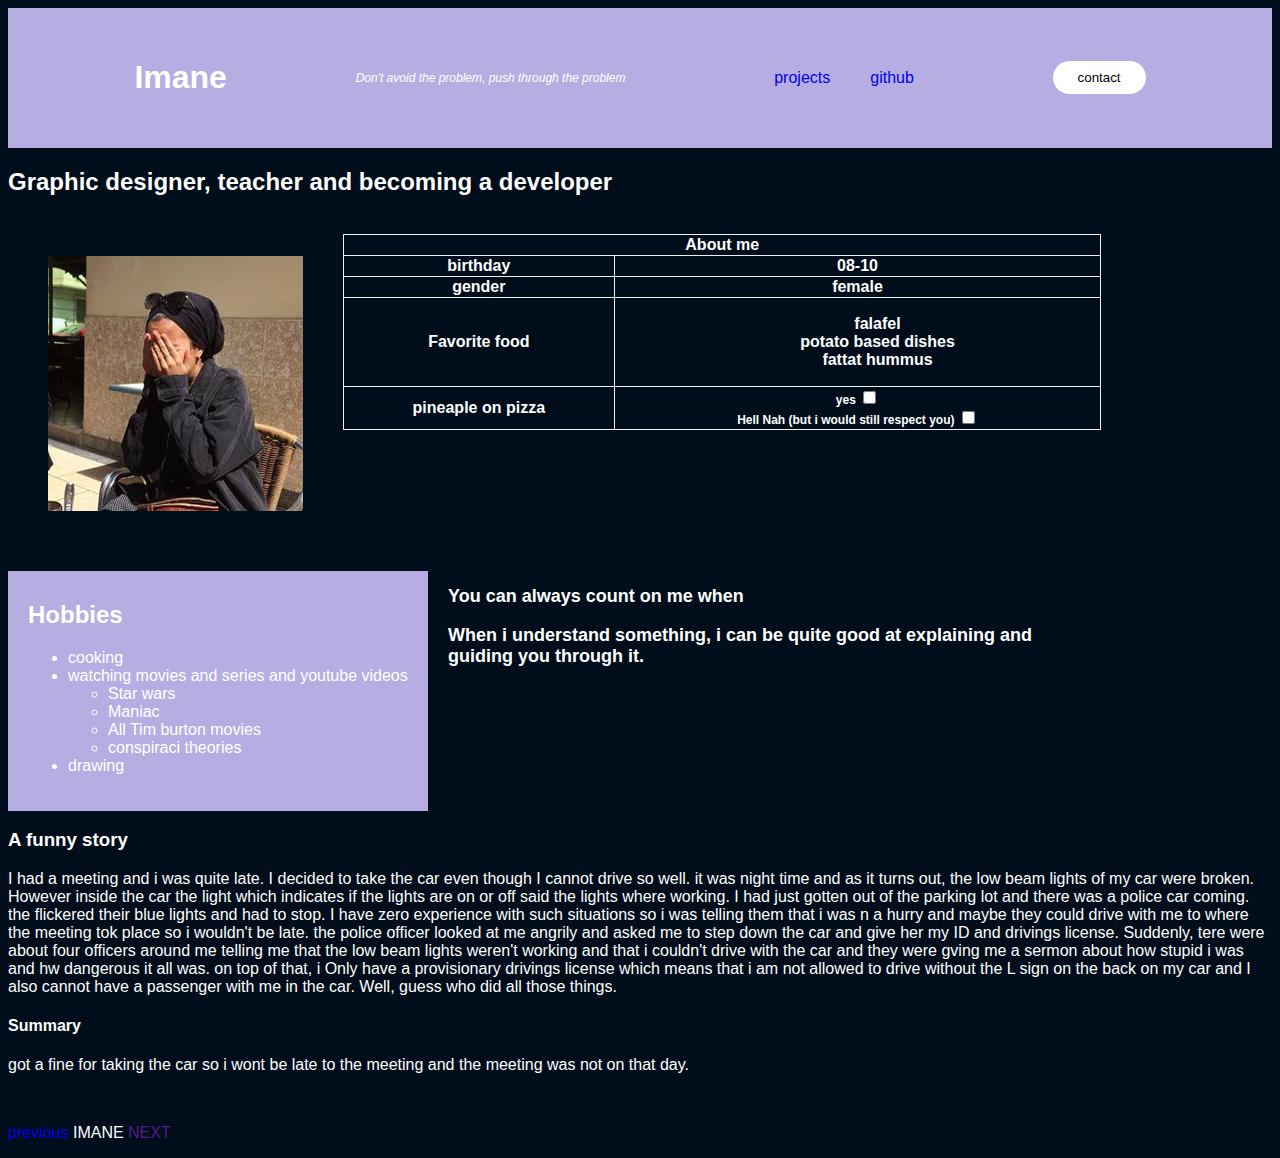
<file: index.html>
<!DOCTYPE html>
<html lang="en">
<head>
    <meta charset="UTF-8">
    <title>Title</title>
    <link rel="stylesheet" type="text/css" href="main.css">
</head>
<body>
<header>
    <h1>Imane</h1>
    <em>Don't avoid the problem, push through the problem</em>
    <nav>
        <ul class="navlinks">
            <li><a href="#">projects</a></li>
            <li><a href="#">github</a></li>
        </ul>
    </nav>
    <a class="cta" href="#"><button>contact</button></a>
</header>

<section class="part1">
<div class="img">
    <div class="quote">
        <h2>Graphic designer, teacher and becoming a developer </h2>
    </div>
<img src="pp.jpeg" alt="profile pic"/>
</div>

   <div class="table">
    <table style border black>
        <tr><th colspan="2">About me</th><br></tr>
        <tr>
            <th>birthday</th>
            <th>08-10</th>
        </tr>

        <tr>
            <th>gender</th>
            <th>female</th>
        </tr>

        <tr>
            <th>Favorite food</th>
            <th>
                <ul>
                    <li>falafel</li>
                    <li>potato based dishes</li>
                    <li>fattat hummus</li>
                </ul>
            </th>
        </tr>
        <tr>
            <th>pineaple on pizza</th>
            <th><label> yes
                <input type="checkbox" name="yes">
                <span class="checkmark"</span>
                </label>
                <br>
                <label> Hell Nah (but i would still respect you)
                    <input type="checkbox" name="yes">
                    <span class="checkmark"</span>
                </label><br> </th>

        </tr>
    </table>
   </div>
</section>

<br>
<br>
<section class="underimg">
<section class="part2">
<div class="hobbies">
<h2>Hobbies</h2>
<ul>
    <li>cooking</li>
    <li>watching movies and series and youtube videos</li>
        <ul>
            <li>Star wars</li>
            <li>Maniac</li>
            <li>All Tim burton movies</li>
            <li>conspiraci theories</li>
        </ul>
    <li>drawing</li>
</ul>
</div>
</section>

<section class="part11">
<h2>You can always count on me when<h2>
    <p> When i understand something, i can be quite good at explaining and guiding you through it.</p>
</section>

</section>

<section class="part3">
    <h3>A funny story</h3>
    <p>I had a meeting and i was quite late. I decided to take the car even though I cannot drive so well. it was night time and as it turns out, the low beam lights of my car were broken. However inside the car the light which indicates if the lights are on or off said the lights where working. I had just gotten out of the parking lot and there was a police car coming. the flickered their blue lights and had to stop. I have zero experience with such situations so i was telling them that i was n a hurry and maybe they could drive with me to where the meeting tok place so i wouldn't be late. the police officer looked at me angrily and asked me to step down the car and give her my ID and drivings license. Suddenly, tere were about four officers around me telling me that the low beam lights weren't working and that i couldn't drive with the car and they were gving me a sermon about how stupid i was and hw dangerous it all was. on top of that, i Only have a provisionary drivings license which means that i am not allowed to drive without the L sign on the back on my car and I also cannot have a passenger with me in the car. Well, guess who did all those things.</p>

<h4>Summary</h4>
    <p>got a fine for taking the car so i wont be late to the meeting and the meeting was not on that day.</p>
</section>
    <br>
    <footer>

        <p> <a href="https://github.com/erick-medina/markdown-warmup-css">previous</a> IMANE <a href="">NEXT</a></p>


        </footer>
</body>
</html>
</file>
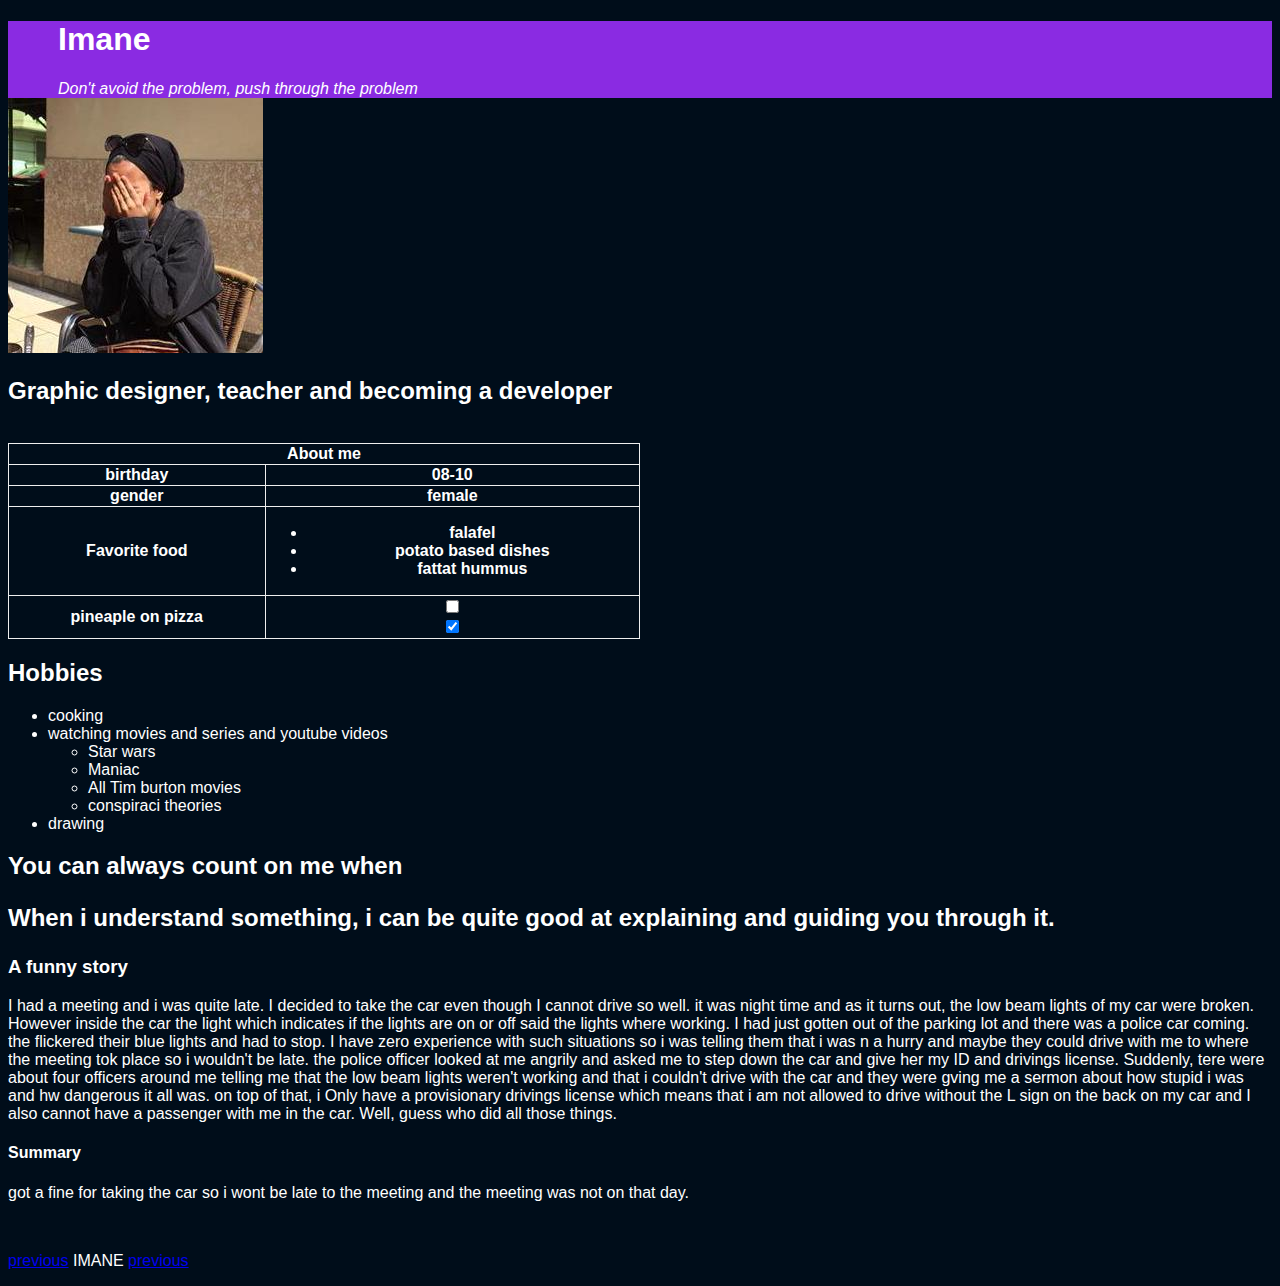
<file: markdown-to-css/index.html>
<!DOCTYPE html>
<html lang="en">
<head>
    <meta charset="UTF-8">
    <title>Title</title>
    <link rel="stylesheet" type="text/css" href="main.css">
</head>
<body>
<header> <h1>Imane</h1>

    <em>Don't avoid the problem, push through the problem</em>
</header>


<img src="pp.jpeg" alt="profile pic"/>
<br>


 <h2>Graphic designer, teacher and becoming a developer </h2>


<table style border black>
     <tr><th colspan="2">About me</th><br></tr>
    <tr>
        <th>birthday</th>
        <th>08-10</th>
    </tr>

    <tr>
        <th>gender</th>
        <th>female</th>
    </tr>

    <tr>
        <th>Favorite food</th>
        <th>
            <ul>
                <li>falafel</li>
                <li>potato based dishes</li>
                <li>fattat hummus</li>
        </ul>
        </th>
    </tr>
    <tr>
        <th>pineaple on pizza</th>
        <th><input type="checkbox" name="yes"><br><input type="checkbox" name="no" checked><br> </th>
    </tr>
</table>


<h2>Hobbies</h2>
<ul>

    <li>cooking</li>
    <li>watching movies and series and youtube videos</li>
        <ul>
            <li>Star wars</li>
            <li>Maniac</li>
            <li>All Tim burton movies</li>
            <li>conspiraci theories</li>

        </ul>

    <li>drawing</li>
</ul>


<h2>You can always count on me when<h2>
    <p> When i understand something, i can be quite good at explaining and guiding you through it.</p>

    <h3>A funny story</h3>
    <p>I had a meeting and i was quite late. I decided to take the car even though I cannot drive so well. it was night time and as it turns out, the low beam lights of my car were broken. However inside the car the light which indicates if the lights are on or off said the lights where working. I had just gotten out of the parking lot and there was a police car coming. the flickered their blue lights and had to stop. I have zero experience with such situations so i was telling them that i was n a hurry and maybe they could drive with me to where the meeting tok place so i wouldn't be late. the police officer looked at me angrily and asked me to step down the car and give her my ID and drivings license. Suddenly, tere were about four officers around me telling me that the low beam lights weren't working and that i couldn't drive with the car and they were gving me a sermon about how stupid i was and hw dangerous it all was. on top of that, i Only have a provisionary drivings license which means that i am not allowed to drive without the L sign on the back on my car and I also cannot have a passenger with me in the car. Well, guess who did all those things.</p>

<h4>Summary</h4>
    <p>got a fine for taking the car so i wont be late to the meeting and the meeting was not on that day.</p>

    <br>
    <footer>

        <p> <a href="https://github.com/erick-medina/Markdown-PHPSTORM/blob/master/README.md">previous</a> IMANE <a href="https://github.com/Irina-sku/markdown/blob/master/readme.md">previous</a></p>


        </footer>
</body>
</html>
</file>
<file: main.css>
body {
    background-color: #000d1a;
    font-family: sans-serif;
    color: white;
}

header {
    background-color: #b6aee2;
    padding-left: 50px;
    margins: none;
}

a{
    text-decoration: none;
}

div img{
    float: left;
    margin: 40px;
}

h1{
    font-family: sans-serif;
    color: white;
}

table{
    width: 60%;
    border-collapse: collapse;
    border: none;

}

table li{
    list-style-type: none;
}

tr:hover {
    background-color: darkslateblue;
}



header{
    display: flex;
    justify-content: space-between;
    align-items: center;
    padding: 30px 10%;
}
header h1{
    padding-right: 40px;
}

header em{
    font-size: 12px;
}
.navlinks{
    padding-right: 30px;
    display: flex;
    list-style: none;
    text-decoration: none;

}

.navlinks li{
   
    display: inline-block;
    text-decoration: none;
    padding: 0px 20px;

}

.navlinks li a {
    transition: all 0.3s ease 0s;
}

.navlinks li a:hover {
    background-color: rgb(156, 118, 169);
}
button{
    padding: 9px 25px;
    background-color: rgba(255,255,255,1);
    border: none;
    border-radius: 50px;
    cursor: pointer;
    transition: all 0.3s ease 0s;
}

label{
    font-size: 12px;
}



.hobbies{
    border: 20px 20px 20px 20px;
    margin-top: 20px;
    padding-top: 10px;
    padding-left: 20px;
    padding-bottom: 20px;
    background-color: #b6aee2;
    width: 400px;
    display: block;



}
.part2{

    margin: 0px;
}
.part2 p {

    font-size: 16px;
    width: 400px;



}
.part11{
    margin: 20px;
    font-size: 12px;
    width: 50%;


}

.part1{
    margin-bottom: inherit;
    padding-bottom: 50px;
    margin: 0;
}

.underimg{
    display: inline-flex;
}
</file>
<file: markdown-to-css/main.css>
body {
    background-color: #000d1a;
    font-family: sans-serif;
    color: white;
}

header {
    background-color: blueviolet;
    padding-left: 50px;
}

h1{
    font-family: sans-serif;
    color: white;
}

table{
    width: 50%;
    border-collapse: collapse;
    border: none;
}

tr:hover {background-color: darkslateblue;}

ul{
    list-style-position: none;
}
</file>
